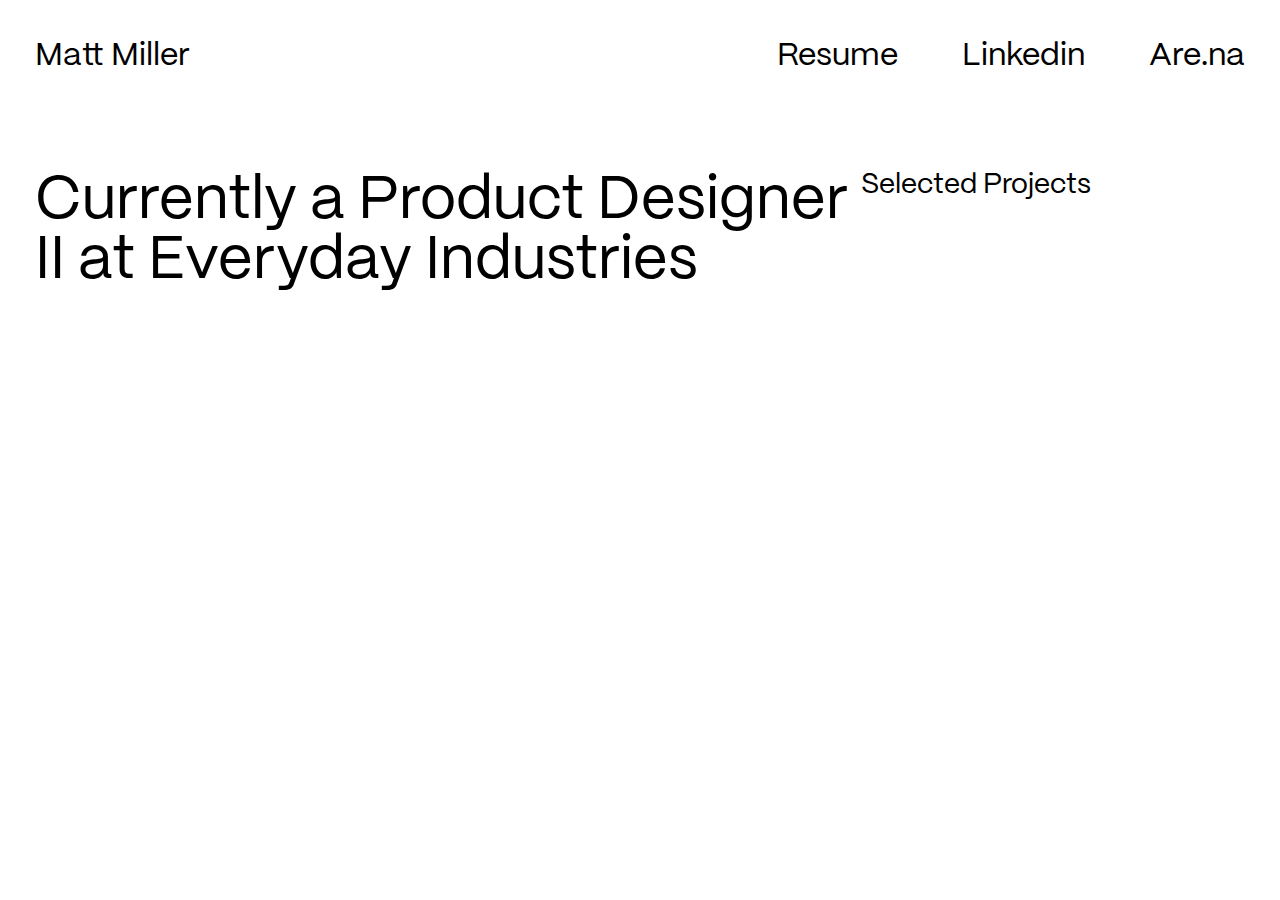
<file: index.html>
<!DOCTYPE html>
<html lang="en">
  <head>
    <meta charset="UTF-8">
    <meta http-equiv="X-UA-Compatible" content="IE=edge">
    <meta name="viewport" content="width=device-width, initial-scale=1.0">
    <title>Matt Design</title>
    <link rel="stylesheet" href="style.css">
  </head>
  <body>
    <div class="webHeader">
        <div class="webName">Matt Miller</div>
        <ul class="topLinks">
            <li><a href="#">Resume</a></li> 
            <li><a href="#">Linkedin</a></li> 
            <li><a href="#">Are.na</a></li>  
        </ul>
    </div>
    <div class="mainContent">
        <div id="intro"><div>Currently a  Product Designer II at Everyday Industries </div></div>
        <div id="selProjects"><div>Selected Projects</div></div>
    </div>
    <div style="width:100vw">
     
      <div class="sun" id="sun" >
          <div class="isolate">
              <div class="sun-shadow"></div>
          </div>
          <div class="sun-light"></div>
      </div>
    
      <div class="moonContainer">
        <div class="moon" id="moon"></div>
      </div>
    
    
    </div>

  </body>
 <!-- <script src="script.js"></script>-->
 <script src="https://code.jquery.com/jquery-3.6.0.min.js"></script>
 <script src="script.js"></script>
</html>
</file>
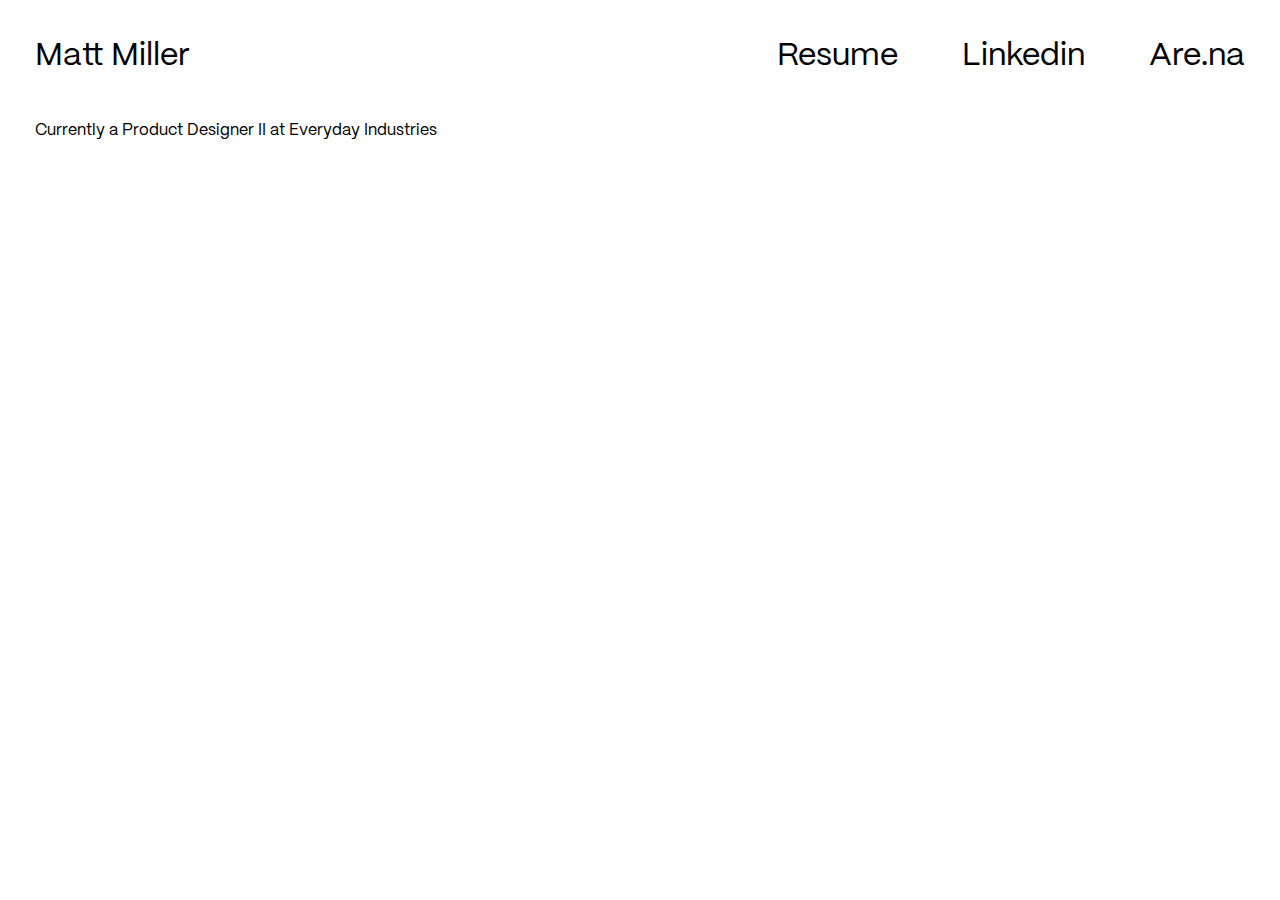
<file: indexcpy.html>
<!DOCTYPE html>
<html lang="en">
  <head>
    <meta charset="UTF-8">
    <meta http-equiv="X-UA-Compatible" content="IE=edge">
    <meta name="viewport" content="width=device-width, initial-scale=1.0">
    <title>Matt Design</title>
    <link rel="stylesheet" href="style.css">
  </head>
  <body>
    <div class="webHeader">
        <div class="webName">Matt Miller</div>
        <ul class="topLinks">
            <li><a href="#">Resume</a></li> 
            <li><a href="#">Linkedin</a></li> 
            <li><a href="#">Are.na</a></li>  
        </ul>
    </div>
    <div class="mainContent">
        <div>Currently a  Product Designer II at Everyday Industries </div>
    </div>
    <div style="width:100vw">
        <div class="sun" >
            <div class="isolate">
                <div class="sun-shadow"></div>
            </div>
            <div class="sun-light"></div>
        </div>
        <div class="moon" style="background-color: rgb(195, 195, 184); top: 100vh; left: 1000vw;"></div>
    </div>

  </body>
 <!-- <script src="script.js"></script>-->
 
</html>
</file>
<file: style.css>
@font-face {
    font-family: PPMori-Regular;
    src: url(assets/fonts/PPMori-Regular.otf);
  }

body{
    display: flex;
    height: 100vh;
    flex-direction: column;
    margin-top: 0px;
    margin-bottom: 0px;
    margin-left:  2.7vw;
    margin-right:  2.7vw;
    font-family: 'PPMori-Regular';
    box-sizing: border-box; 
}

.webHeader{
    margin-top: 40px;
    display: flex;
    justify-content: space-between;
}

.webName{
    color: black;
    font-size: 32px;
    font-weight: 400;
    line-height: 32px;
    word-wrap: break-word;
    
}

.topLinks{
    display: flex;
    margin-right: 0px;
    min-width: 30vw;
    color: black;
    font-size: 32px;
    font-weight: 400;
    line-height: 32px;
    word-wrap: break-word;
    justify-content: space-between;
    
}

a {
    color: inherit;
    text-decoration: none;
    
  }
  
ul {
    
    list-style-type: none;
    margin: 0;
    padding: 0;
    gap:5vw;
  }
  .mainContent{
    height: 100%;
    display: flex;
    justify-content: space-between;
    padding-top: 50px;
    
  }

  .mainContent #intro{
    flex:0 1 auto;
    padding-top: 50px;
    font-size: 60px;
    font-weight: 400;
    line-height: 60px;
  }

  .mainContent #selProjects{
    min-width: 30vw;
    padding-top: 50px;
    margin-right: 0px;
    margin-bottom: 10vh;
    font-size: 28px;
    font-weight: 400;
    line-height: 28px;
  }


  .sun {
    position: fixed; 
    /* resulting css */
    filter: contrast(100%) brightness(100%);
    background: 
      radial-gradient(circle at 50% 50%, rgba(255,241,79,1), rgba(255,181,0,1));
    width: 20vmin;
    height: 20vmin;
    border-radius: 20vmin;
    z-index: -1;
    left: -20vmin;
    bottom:  -20vmin;
    background-color: rgb(188, 184, 27);
    animation: move 36s linear infinite;
  }

  /* Isolation creates a new stacking context for mix-blend-mode. See: https://developer.mozilla.org/en-US/docs/Web/CSS/isolation */
  .isolate {
    
    position: absolute;
    top: 0;
    height: 100%;
    width: 100%;
  }
  
  /* Magic: using the noise SVG as a background, and then upping the contrast and brightness
  
  /* Note: Importing the noise.svg from an external site, but in practice you would simply point to the svg file as a relative path. (Referencing its id doesn't work either) */
  
  .sun-shadow {
    
    background: radial-gradient(circle at 50% 50%, rgba(255, 243, 0, 1), #ffe47e);  width: 20vmin;
    height: 20vmin;
    width: 20vmin;
    border-radius: 20vmin;
  }
  
  /* The smooth gradient to give the ball some sheen. Blending with the noise further sharpens it. */
  
  .sun-light {
    position: absolute;
    height: 20vmin;
    width:20vmin;
    border-radius: 20vmin;
    filter: contrast(100%) brightness(100%);
    background: 
      radial-gradient(circle at 50% 50%, rgba(255,241,79,0.6), rgba(255, 181, 0, 0.89)),url("data:image/svg+xml,%3Csvg viewBox='0 0 400 400' xmlns='http://www.w3.org/2000/svg'%3E%3Cfilter id='noiseFilter'%3E%3CfeTurbulence type='fractalNoise' baseFrequency='9' numOctaves='2' stitchTiles='stitch'/%3E%3C/filter%3E%3Crect width='100%25' height='100%25' filter='url(%23noiseFilter)'/%3E%3C/svg%3E"); 
    
    mix-blend-mode: multiply;
  }
  
  .moon {
    position: fixed;
    background-color: #c3c3b8;
    left: -20vmin;
    bottom: -20vmin;
    width: 20vmin;
    height: 20vmin;
    border-radius: 10vmin;
    z-index: 0;
    animation: move 12s linear infinite, moonOpacity 36s step-end infinite;
   
  }

  @keyframes moonOpacity {
    0%{
      opacity: 0;
    }
    33%{
      opacity: 100;
    }
    66%{
      opacity: 0;
    }
    
  }
</file>
